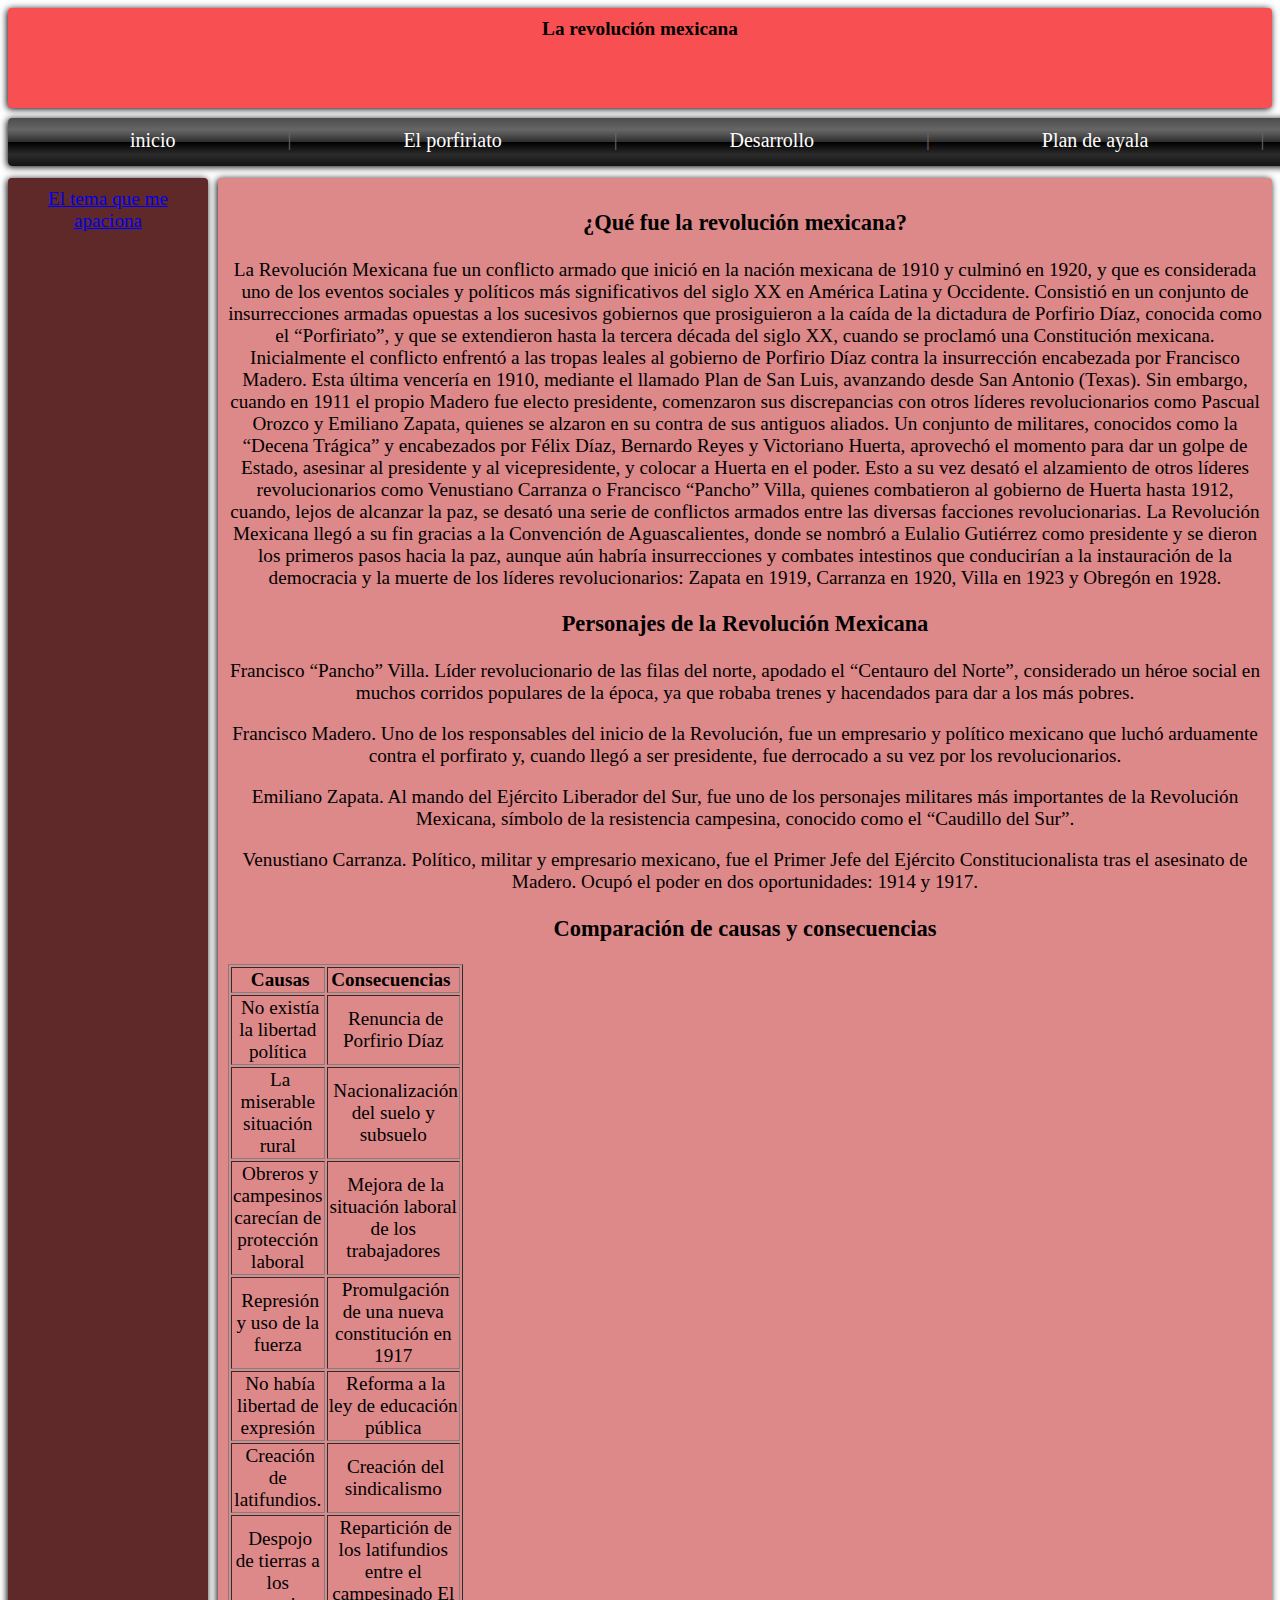
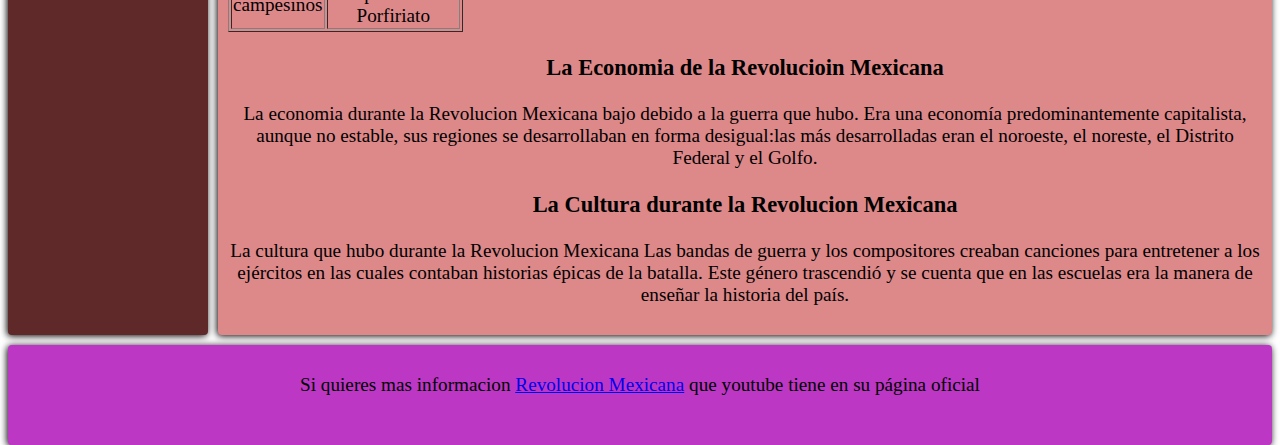
<file: index.html>
<!doctype html>
<html>
    <head>
        <meta charset="utf-8">
    <title>Origen de la revolución mexicana</title>
    <link href="css del menu.css" rel="stylesheet" type="text/css">
</head>
     <body class="grid-container">
	    <header class="header"> <strong> La revolución mexicana </strong></header>
        <nav id="navbar">
			 <ul>
				 <li> <a href="index.html">inicio</a></li>
				 <li class="barra"> | </li>
				 <li> <a href="porfirio.html">El porfiriato</a></li>
				 <li class="barra"> | </li>
				 <li> <a href="desarrollo rm.html">Desarrollo</a> </li>
				 <li class="barra"> | </li>
				 <li> <a href="plan de ayala.html">Plan de ayala</a> </li>
				 <li class="barra"> | </li>
				 <li> <a href="decena tragica.html">Decena tragica</a></li>
				 <li class="barra"> | </li>
				 <li> <a href="desenlace.html">Desenlace</a> </li>
			 </ul>
		 </nav> 
		 <aside class="sidebar"><a href="349159095_6701568839907505_7008736436157259250_n.mp4">El tema que me apaciona</a></aside>
	     <article class="main"><h3 class="Subtitulo"> ¿Qué fue la revolución mexicana? </h3>
         <p class="parrafo"> La Revolución Mexicana fue un   conflicto armado que inició en la nación mexicana de 1910 y culminó en 1920, y que es considerada uno de los eventos sociales    y políticos más significativos del siglo XX en América Latina y Occidente. Consistió en un conjunto de insurrecciones armadas opuestas a los sucesivos        gobiernos que prosiguieron a la caída de la dictadura de Porfirio Díaz, conocida como el “Porfiriato”, y que se extendieron hasta la tercera década del        siglo   XX, cuando se proclamó una Constitución mexicana.
		   
         Inicialmente el conflicto enfrentó a las tropas leales al gobierno de Porfirio Díaz contra la insurrección encabezada por Francisco Madero. Esta última vencería en 1910, mediante el llamado Plan de San Luis, avanzando desde San Antonio (Texas). Sin embargo, cuando en 1911 el propio Madero fue electo presidente, comenzaron sus discrepancias con otros líderes revolucionarios como Pascual Orozco y Emiliano Zapata, quienes se alzaron en su contra de sus antiguos aliados.
		   
         Un conjunto de militares, conocidos como la “Decena Trágica” y encabezados por Félix Díaz, Bernardo Reyes y Victoriano Huerta, aprovechó el momento para dar un golpe de Estado, asesinar al presidente y al vicepresidente, y colocar a Huerta en el poder. Esto a su vez desató el alzamiento de otros líderes revolucionarios como Venustiano Carranza o Francisco “Pancho” Villa, quienes combatieron al gobierno de Huerta hasta 1912, cuando, lejos de alcanzar la paz, se desató una serie de conflictos armados entre las diversas facciones revolucionarias.
		   
         La Revolución Mexicana llegó a su fin gracias a la Convención de Aguascalientes, donde se nombró a Eulalio Gutiérrez como presidente y se dieron los primeros pasos hacia la paz, aunque aún habría insurrecciones y combates intestinos que conducirían a la instauración de la democracia y la muerte de los líderes revolucionarios: Zapata en 1919, Carranza en 1920, Villa en 1923 y Obregón en 1928. </p>
		 <h3 class="Subtitulo"> Personajes de la Revolución Mexicana </h3>
         <p class="parrafo"> Francisco “Pancho” Villa. Líder revolucionario de las filas del norte, apodado el “Centauro del Norte”, considerado un héroe social en muchos corridos populares de la época, ya que robaba trenes y hacendados para dar a los más pobres. </p>
         <p class="parrafo"> Francisco Madero. Uno de los responsables del inicio de la Revolución, fue un empresario y político mexicano que luchó arduamente contra el porfirato y, cuando  llegó a ser presidente, fue derrocado a su vez por los revolucionarios. </p>
         <p class="parrafo"> Emiliano Zapata. Al mando del Ejército Liberador del Sur, fue uno de los personajes militares más importantes de la Revolución Mexicana, símbolo de la resistencia campesina, conocido como el “Caudillo del Sur”. </p>
         <p class="parrafo"> Venustiano Carranza. Político, militar y empresario mexicano, fue el Primer Jefe del Ejército Constitucionalista tras el asesinato de Madero. Ocupó el poder en dos oportunidades: 1914 y 1917. </p>
        <h3 class="Subtitulo"> Comparación de causas y consecuencias </h3>
<table width="200" border="1">
  <tbody>
    <tr>
      <th scope="col">&nbsp;Causas</th>
      <th scope="col">Consecuencias&nbsp;</th>
    </tr>
    <tr>
      <td>&nbsp;No existía la libertad política</td>
      <td>&nbsp;Renuncia de Porfirio Díaz</td>
    </tr>
    <tr>
      <td>&nbsp;La miserable situación rural</td>
      <td>&nbsp;Nacionalización del suelo y subsuelo</td>
    </tr>
    <tr>
      <td>&nbsp;Obreros y campesinos carecían de protección laboral</td>
      <td>&nbsp;Mejora de la situación laboral de los trabajadores</td>
    </tr>
    <tr>
      <td>&nbsp;Represión y uso de la fuerza</td>
      <td>&nbsp;Promulgación de una nueva constitución en 1917</td>
    </tr>
    <tr>
      <td>&nbsp;No había libertad de expresión</td>
      <td>&nbsp;Reforma a la ley de educación pública</td>
    </tr>
    <tr>
      <td>&nbsp;Creación de latifundios.</td>
      <td>&nbsp;Creación del sindicalismo</td>
    </tr>
    <tr>
      <td>&nbsp;Despojo de tierras a los campesinos</td>
      <td>&nbsp;Repartición de los latifundios entre el campesinado El Porfiriato</td>
    </tr>
  </tbody>
</table>
		 <h3 class="Subtitulo"> La Economia de la Revolucioin Mexicana </h3>
		 <P class="parrafo"> La economia durante la Revolucion Mexicana bajo debido a la guerra que hubo. Era una economía predominantemente capitalista, aunque no estable, sus regiones se desarrollaban en forma desigual:las más desarrolladas eran el noroeste, el noreste, el Distrito Federal y el Golfo. </P>
		 <h3 class="Subtitulo"> La Cultura durante la Revolucion Mexicana </h3>
		 <p class="parrafo"> La cultura que hubo durante la Revolucion Mexicana Las bandas de guerra y los compositores creaban canciones para entretener a los ejércitos en las cuales contaban historias épicas de la batalla. Este género trascendió y se cuenta que en las escuelas era la manera de enseñar la historia del país. </p>
		 
</article>
		 <footer class="footer">
		 
		 <p class="parrafo"> Si quieres mas informacion  
		 <a href="https://www.youtube.com/watch?v=Lby49irlA0A" target="_blank">Revolucion Mexicana</a> que youtube tiene en su página oficial </p></footer>
		 
   </body>
</html>
</file>
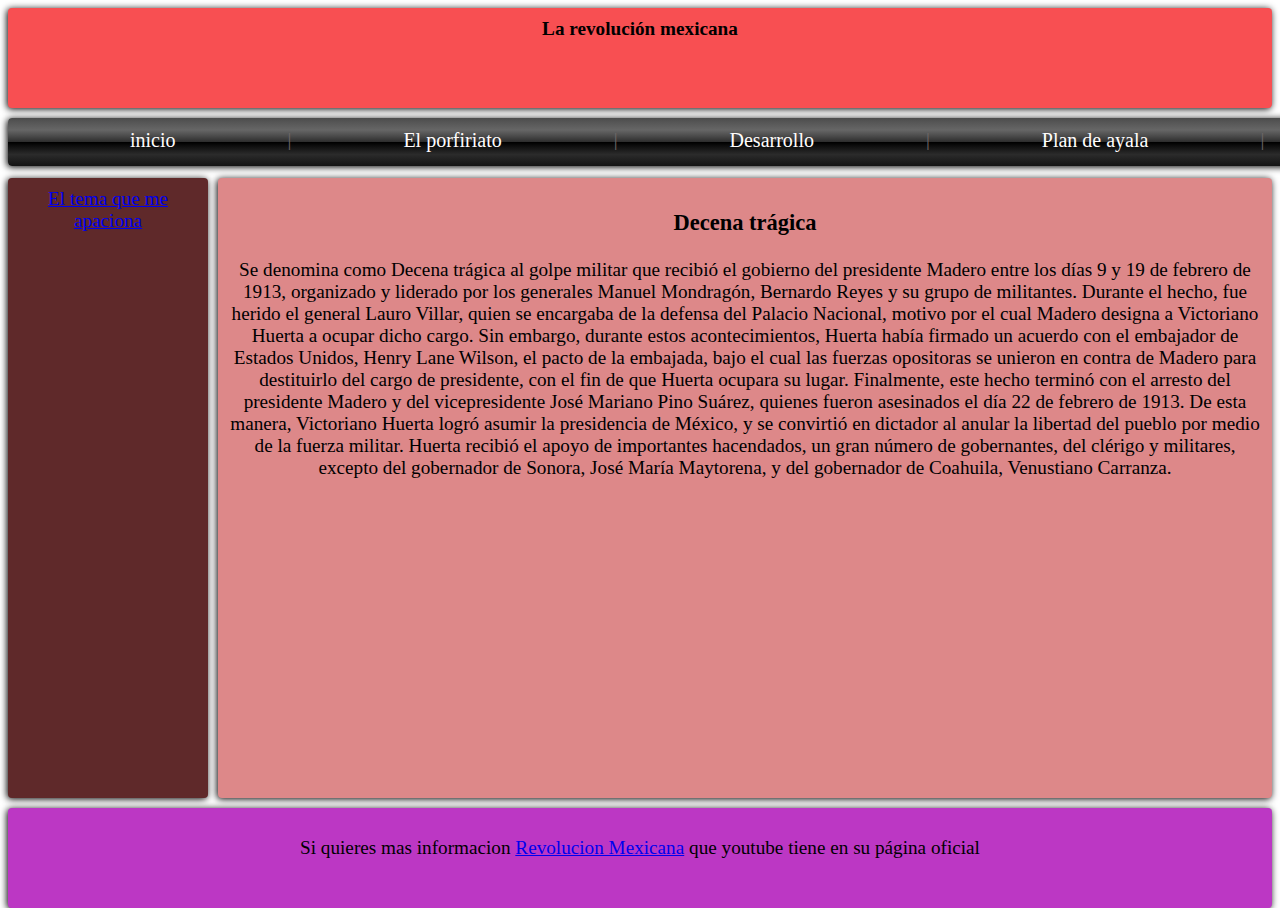
<file: decena tragica.html>
<!doctype html>
<html>
<head>
<meta charset="utf-8">
<title>Decena tragica</title>
<link href="decena tragica css.css" rel="stylesheet" type="text/css">
</head>

<body class="grid-container">
	    <header class="header"> <strong> La revolución mexicana </strong></header>
        <nav id="navbar">
			 <ul>
				 <li> <a href="index.html">inicio</a></li>
				 <li class="barra"> | </li>
				 <li> <a href="porfirio.html">El porfiriato</a></li>
				 <li class="barra"> | </li>
				 <li> <a href="desarrollo rm.html">Desarrollo</a> </li>
				 <li class="barra"> | </li>
				 <li> <a href="plan de ayala.html">Plan de ayala</a> </li>
				 <li class="barra"> | </li>
				 <li> <a href="decena tragica.html">Decena tragica</a></li>
				 <li class="barra"> | </li>
				 <li> <a href="desenlace.html">Desenlace</a> </li>
			 </ul>
		 </nav> 
		 <aside class="sidebar"><a href="349159095_6701568839907505_7008736436157259250_n.mp4">El tema que me apaciona</a></aside>
	     <article class="main"><h3>Decena trágica</h3>
<p>Se denomina como Decena trágica al golpe militar que recibió el gobierno del presidente Madero entre los días 9 y 19 de febrero de 1913, organizado y liderado por los generales Manuel Mondragón, Bernardo Reyes y su grupo de militantes.
Durante el hecho, fue herido el general Lauro Villar, quien se encargaba de la defensa del Palacio Nacional, motivo por el cual Madero designa a Victoriano Huerta a ocupar dicho cargo.
Sin embargo, durante estos acontecimientos, Huerta había firmado un acuerdo con el embajador de Estados Unidos, Henry Lane Wilson, el pacto de la embajada, bajo el cual las fuerzas opositoras se unieron en contra de Madero para destituirlo del cargo de presidente, con el fin de que Huerta ocupara su lugar.
Finalmente, este hecho terminó con el arresto del presidente Madero y del vicepresidente José Mariano Pino Suárez, quienes fueron asesinados el día 22 de febrero de 1913.
De esta manera, Victoriano Huerta logró asumir la presidencia de México, y se convirtió en dictador al anular la libertad del pueblo por medio de la fuerza militar.
Huerta recibió el apoyo de importantes hacendados, un gran número de gobernantes, del clérigo y militares, excepto del gobernador de Sonora, José María Maytorena, y del gobernador de Coahuila, Venustiano Carranza.</p>
</article>
		 <footer class="footer">
		 
		 <p class="parrafo"> Si quieres mas informacion  
		 <a href="https://www.youtube.com/watch?v=Lby49irlA0A" target="_blank">Revolucion Mexicana</a> que youtube tiene en su página oficial </p></footer>
</body>
</html>
</file>
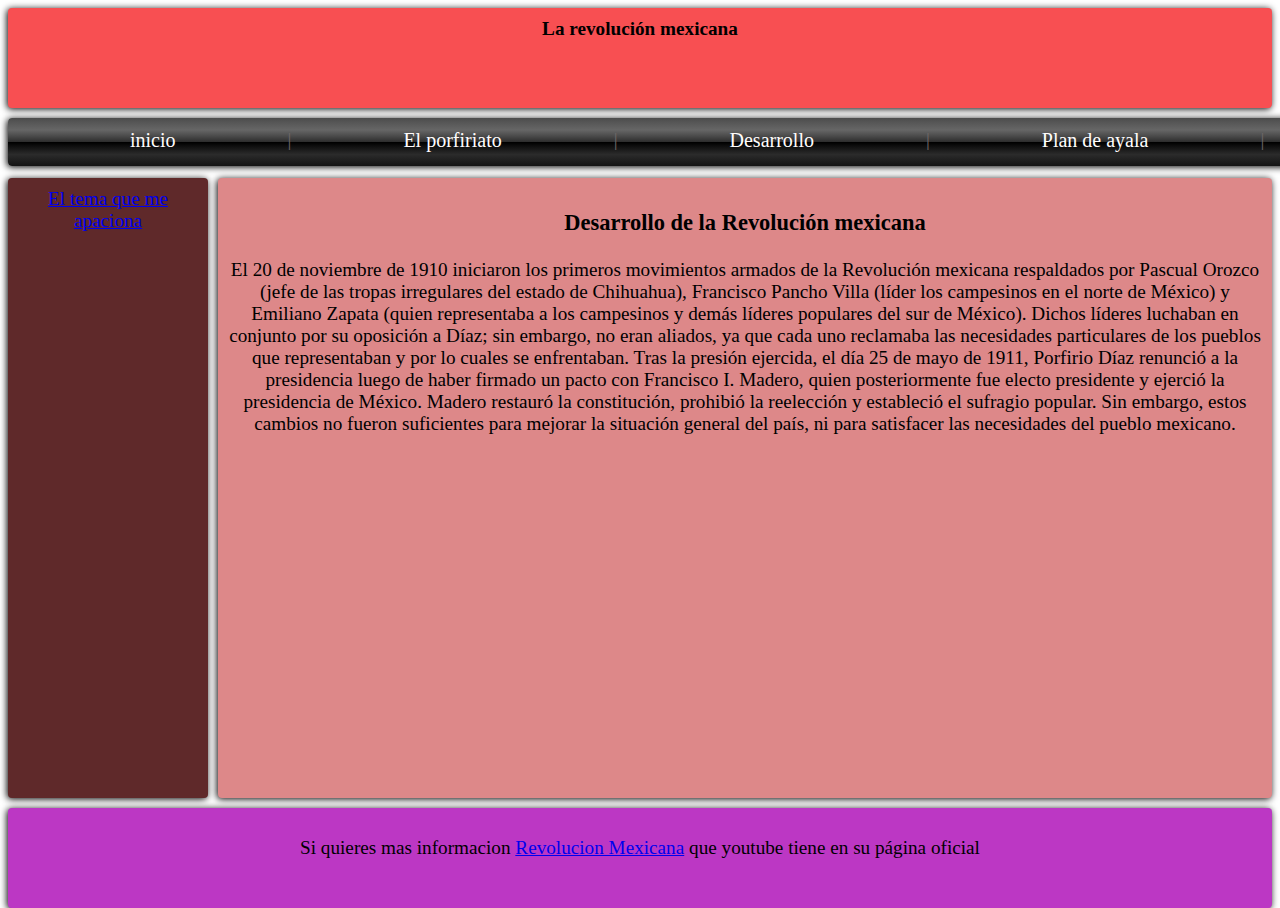
<file: desarrollo rm.html>
<!doctype html>
<html>
<head>
<meta charset="utf-8">
<title>Desarrollo</title>
<link href="desarrollo css.css" rel="stylesheet" type="text/css">
</head>

<body class="grid-container">
	    <header class="header"> <strong> La revolución mexicana </strong></header>
        <nav id="navbar">
			 <ul>
				 <li> <a href="index.html">inicio</a></li>
				 <li class="barra"> | </li>
				 <li> <a href="porfirio.html">El porfiriato</a></li>
				 <li class="barra"> | </li>
				 <li> <a href="desarrollo rm.html">Desarrollo</a></li>
				 <li class="barra"> | </li>
				 <li> <a href="plan de ayala.html">Plan de ayala</a> </li>
				 <li class="barra"> | </li>
				 <li> <a href="decena tragica.html">Decena tragica</a> </li>
				 <li class="barra"> | </li>
				 <li> <a href="desenlace.html">Desenlace</a> </li>
			 </ul>
		 </nav> 
		 <aside class="sidebar"><a href="349159095_6701568839907505_7008736436157259250_n.mp4">El tema que me apaciona</a></aside>
	     <article class="main"><h3>Desarrollo de la Revolución mexicana</h3>
         <p>El 20 de noviembre de 1910 iniciaron los primeros movimientos armados de la Revolución mexicana respaldados por Pascual Orozco (jefe de las tropas irregulares del estado de Chihuahua), Francisco Pancho Villa (líder los campesinos en el norte de México) y Emiliano Zapata (quien representaba a los campesinos y demás líderes populares del sur de México).
         Dichos líderes luchaban en conjunto por su oposición a Díaz; sin embargo, no eran aliados, ya que cada uno reclamaba las necesidades particulares de los pueblos que representaban y por lo cuales se enfrentaban.
         Tras la presión ejercida, el día 25 de mayo de 1911, Porfirio Díaz renunció a la presidencia luego de haber firmado un pacto con Francisco I. Madero, quien posteriormente fue electo presidente y ejerció la presidencia de México.
         Madero restauró la constitución, prohibió la reelección y estableció el sufragio popular. Sin embargo, estos cambios no fueron suficientes para mejorar la situación general del país, ni para satisfacer las necesidades del pueblo mexicano.</p>
</article>
		 <footer class="footer">
		 
		 <p class="parrafo"> Si quieres mas informacion  
		 <a href="https://www.youtube.com/watch?v=Lby49irlA0A" target="_blank">Revolucion Mexicana</a> que youtube tiene en su página oficial </p></footer>
		 
</body>
</html>
</file>
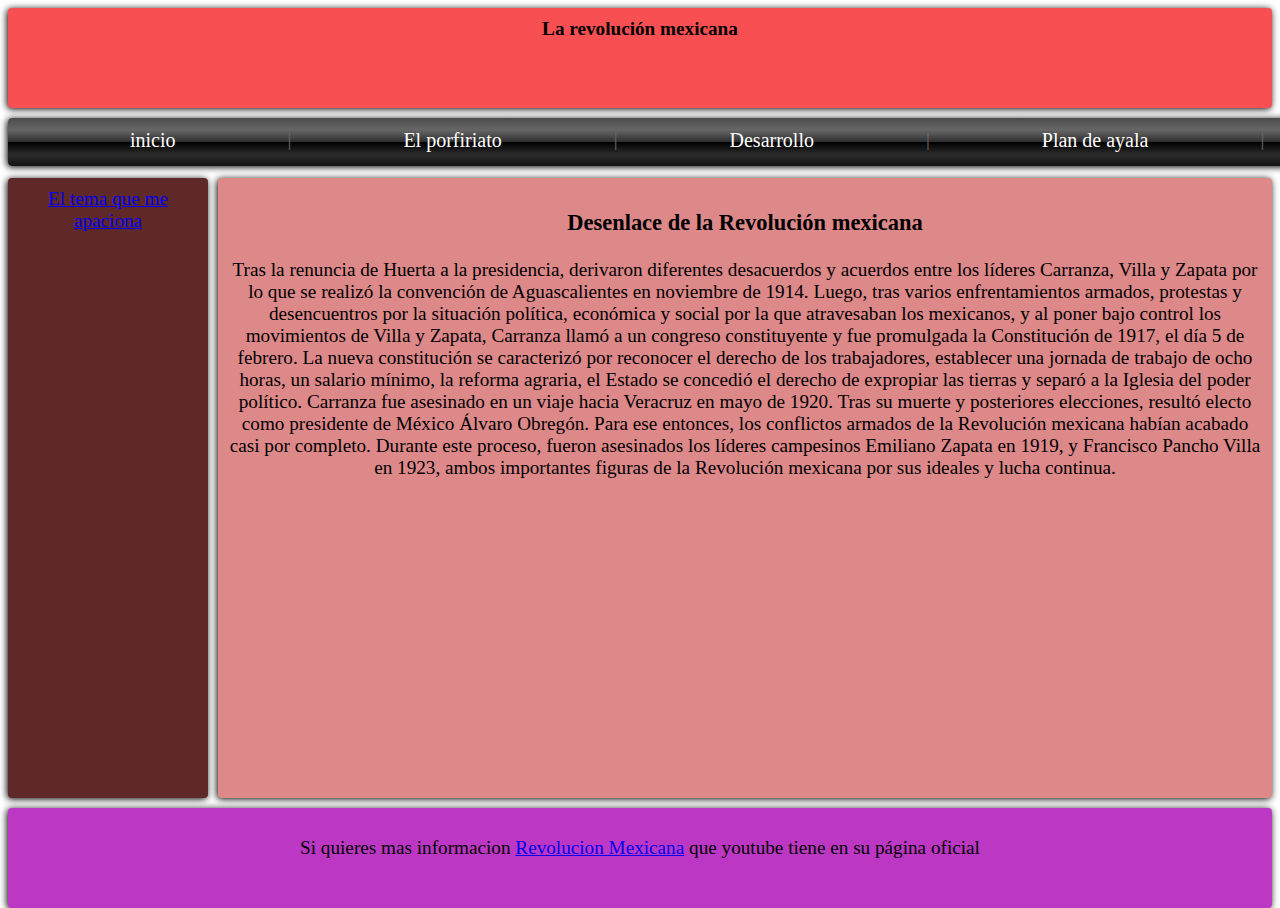
<file: desenlace.html>
<!doctype html>
<html>
<head>
<meta charset="utf-8">
<title>Desenlace</title>
<link href="desenlace.css" rel="stylesheet" type="text/css">
</head>

<body class="grid-container">
	    <header class="header"> <strong> La revolución mexicana </strong></header>
        <nav id="navbar">
			 <ul>
				 <li> <a href="index.html">inicio</a></li>
				 <li class="barra"> | </li>
				 <li> <a href="porfirio.html">El porfiriato</a></li>
				 <li class="barra"> | </li>
				 <li> <a href="desarrollo rm.html">Desarrollo</a> </li>
				 <li class="barra"> | </li>
				 <li> <a href="plan de ayala.html">Plan de ayala</a> </li>
				 <li class="barra"> | </li>
				 <li> <a href="decena tragica.html">Decena tragica</a> </li>
				 <li class="barra"> | </li>
				 <li> <a href="desenlace.html">Desenlace</a></li>
			 </ul>
		 </nav> 
		 <aside class="sidebar"><a href="349159095_6701568839907505_7008736436157259250_n.mp4">El tema que me apaciona</a></aside>
	     <article class="main"> <h3>Desenlace de la Revolución mexicana</h3> <p>Tras la renuncia de Huerta a la presidencia, derivaron diferentes desacuerdos y acuerdos entre los líderes Carranza, Villa y Zapata por lo que se realizó la convención de Aguascalientes en noviembre de 1914.
Luego, tras varios enfrentamientos armados, protestas y desencuentros por la situación política, económica y social por la que atravesaban los mexicanos, y al poner bajo control los movimientos de Villa y Zapata, Carranza llamó a un congreso constituyente y fue promulgada la Constitución de 1917, el día 5 de febrero.
La nueva constitución se caracterizó por reconocer el derecho de los trabajadores, establecer una jornada de trabajo de ocho horas, un salario mínimo, la reforma agraria, el Estado se concedió el derecho de expropiar las tierras y separó a la Iglesia del poder político.
Carranza fue asesinado en un viaje hacia Veracruz en mayo de 1920. Tras su muerte y posteriores elecciones, resultó electo como presidente de México Álvaro Obregón. Para ese entonces, los conflictos armados de la Revolución mexicana habían acabado casi por completo.
Durante este proceso, fueron asesinados los líderes campesinos Emiliano Zapata en 1919, y Francisco Pancho Villa en 1923, ambos importantes figuras de la Revolución mexicana por sus ideales y lucha continua.
</p>
			 
</article>
		 <footer class="footer">
		 
		 <p class="parrafo"> Si quieres mas informacion  
		 <a href="https://www.youtube.com/watch?v=Lby49irlA0A" target="_blank">Revolucion Mexicana</a> que youtube tiene en su página oficial </p></footer>
		 
</body>
</html>
</file>
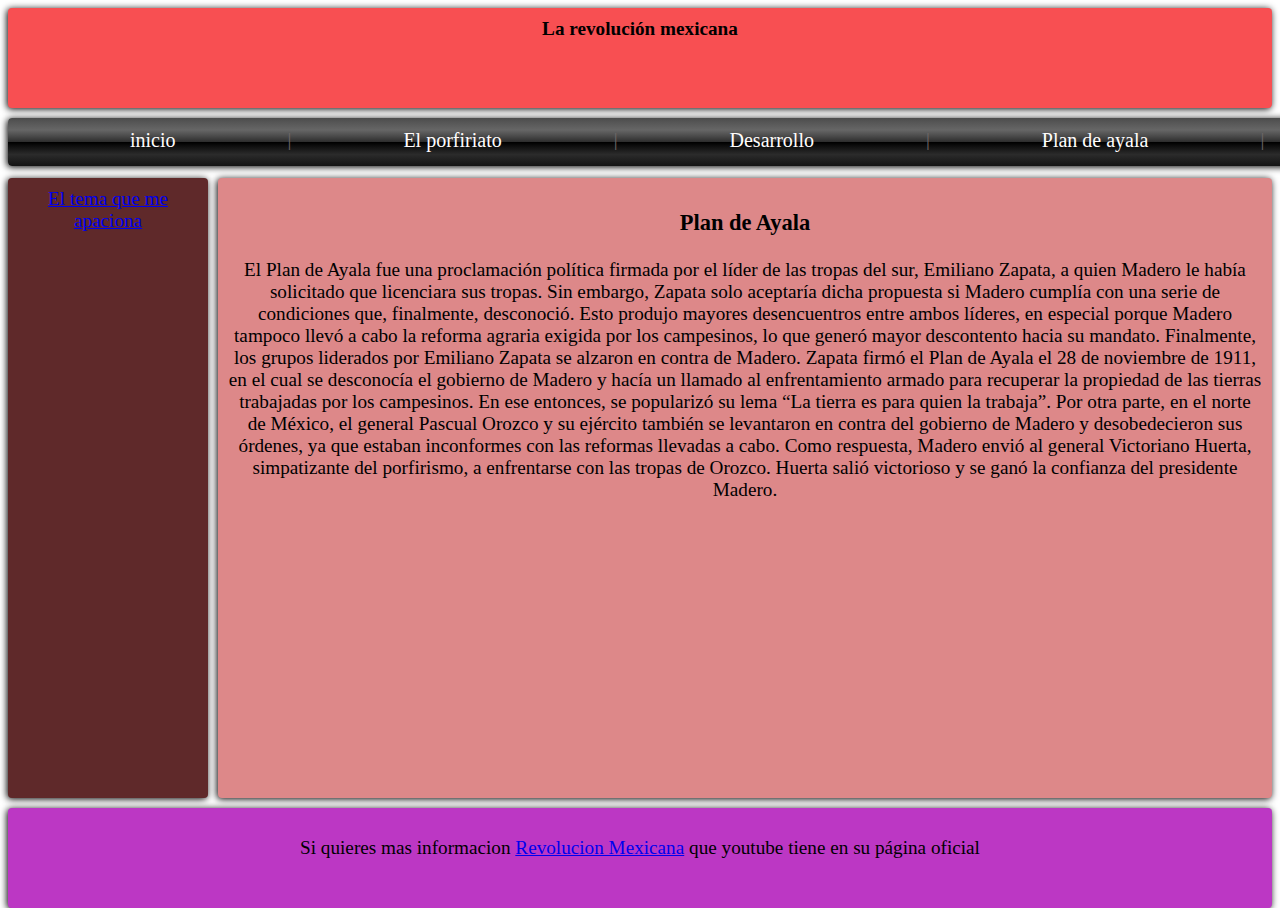
<file: plan de ayala.html>
<!doctype html>
<html>
<head>
<meta charset="utf-8">
<title>Plan de ayala</title>
<link href="planayala css.css" rel="stylesheet" type="text/css">
</head>

<body class="grid-container">
	    <header class="header"> <strong> La revolución mexicana </strong></header>
        <nav id="navbar">
			 <ul>
				 <li> <a href="index.html">inicio</a></li>
				 <li class="barra"> | </li>
				 <li> <a href="porfirio.html">El porfiriato</a></li>
				 <li class="barra"> | </li>
				 <li> <a href="desarrollo rm.html">Desarrollo</a> </li>
				 <li class="barra"> | </li>
				 <li> <a href="plan de ayala.html">Plan de ayala</a></li>
				 <li class="barra"> | </li>
				 <li> <a href="decena tragica.html">Decena tragica</a> </li>
				 <li class="barra"> | </li>
				 <li> <a href="desenlace.html">Desenlace</a> </li>
			 </ul>
		 </nav> 
		 <aside class="sidebar"><a href="349159095_6701568839907505_7008736436157259250_n.mp4">El tema que me apaciona</a></aside>
	     <article class="main"><h3>Plan de Ayala</h3>
<p>El Plan de Ayala fue una proclamación política firmada por el líder de las tropas del sur, Emiliano Zapata, a quien Madero le había solicitado que licenciara sus tropas. Sin embargo, Zapata solo aceptaría dicha propuesta si Madero cumplía con una serie de condiciones que, finalmente, desconoció. Esto produjo mayores desencuentros entre ambos líderes, en especial porque Madero tampoco llevó a cabo la reforma agraria exigida por los campesinos, lo que generó mayor descontento hacia su mandato. Finalmente, los grupos liderados por Emiliano Zapata se alzaron en contra de Madero.
Zapata firmó el Plan de Ayala el 28 de noviembre de 1911, en el cual se desconocía el gobierno de Madero y hacía un llamado al enfrentamiento armado para recuperar la propiedad de las tierras trabajadas por los campesinos. En ese entonces, se popularizó su lema “La tierra es para quien la trabaja”.
Por otra parte, en el norte de México, el general Pascual Orozco y su ejército también se levantaron en contra del gobierno de Madero y desobedecieron sus órdenes, ya que estaban inconformes con las reformas llevadas a cabo.
Como respuesta, Madero envió al general Victoriano Huerta, simpatizante del porfirismo, a enfrentarse con las tropas de Orozco. Huerta salió victorioso y se ganó la confianza del presidente Madero.</p>
</article>
		 <footer class="footer">
		 
		 <p class="parrafo"> Si quieres mas informacion  
		 <a href="https://www.youtube.com/watch?v=Lby49irlA0A" target="_blank">Revolucion Mexicana</a> que youtube tiene en su página oficial </p></footer>
</body>
</html>
</file>
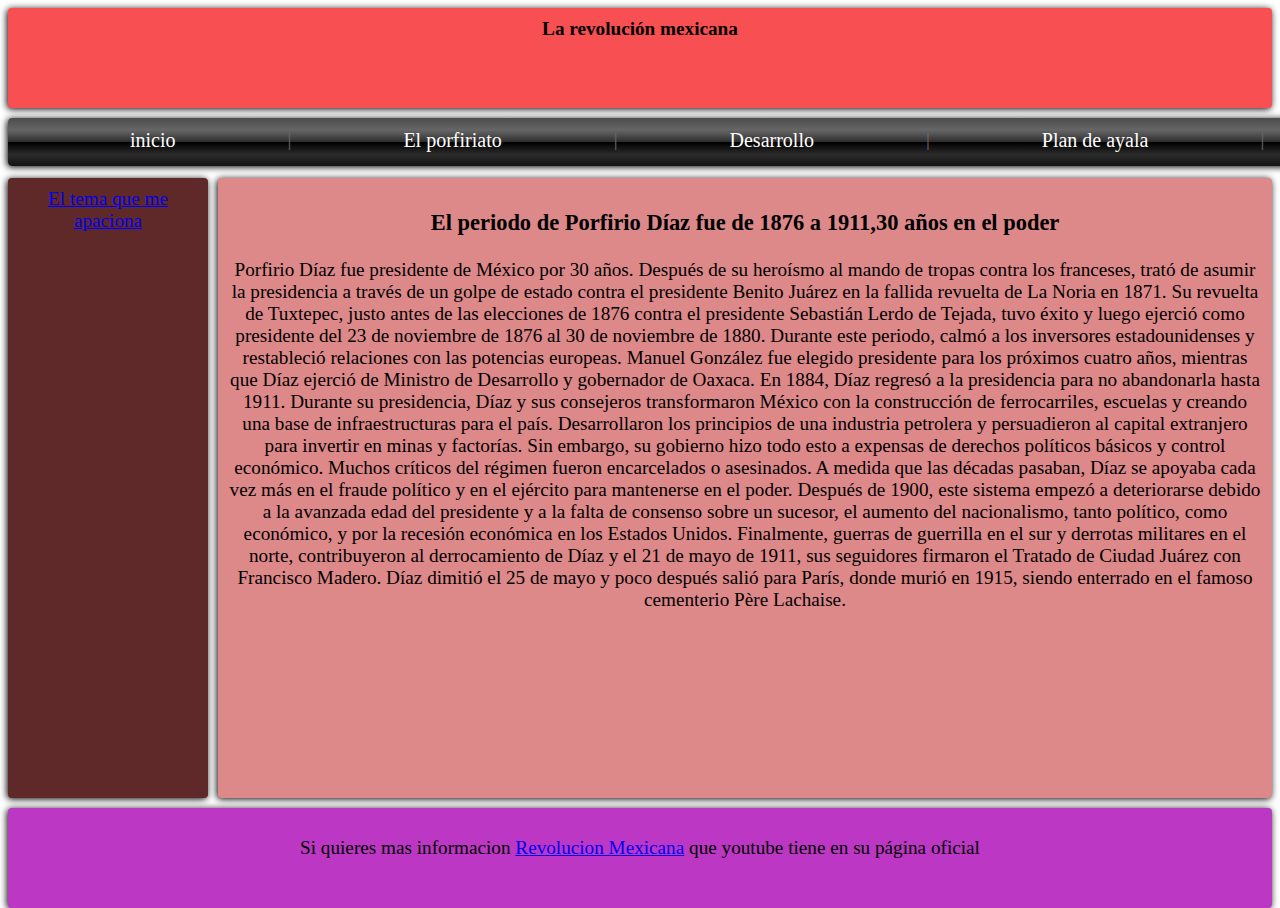
<file: porfirio.html>
<!doctype html>
<html>
<head>
<meta charset="utf-8">
<title>El porfiriato</title>
<link href="css porfirio.css" rel="stylesheet" type="text/css">
</head>
<body class="grid-container">
	    <header class="header"> <strong> La revolución mexicana </strong></header>
        <nav id="navbar">
			 <ul>
				 <li> <a href="index.html"s>inicio</a></li>
				 <li class="barra"> | </li>
				 <li> <a href="porfirio.html">El porfiriato</a></li>
				 <li class="barra"> | </li>
				 <li> <a href="desarrollo rm.html">Desarrollo</a> </li>
				 <li class="barra"> | </li>
				 <li> <a href="plan de ayala.html">Plan de ayala</a> </li>
				 <li class="barra"> | </li>
				 <li> <a href="decena tragica.html">Decena tragica</a> </li>
				 <li class="barra"> | </li>
				 <li> <a href="desenlace.html">Desenlace</a> </li>
			 </ul>
</nav> 
		 <aside class="sidebar"><a href="349159095_6701568839907505_7008736436157259250_n.mp4">El tema que me apaciona</a></aside>
	     <article class="main">
	<h3>El periodo de Porfirio Díaz fue de 1876 a 1911,30 años en el poder</h3>
	<p>Porfirio Díaz fue presidente de México por 30 años. Después de su heroísmo al mando de tropas contra los franceses, trató de asumir la presidencia a través de un golpe de estado contra el presidente Benito Juárez en la fallida revuelta de La Noria en 1871. Su revuelta de Tuxtepec, justo antes de las elecciones de 1876 contra el presidente Sebastián Lerdo de Tejada, tuvo éxito y luego ejerció como presidente del 23 de noviembre de 1876 al 30 de noviembre de 1880. Durante este periodo, calmó a los inversores estadounidenses y restableció relaciones con las potencias europeas.
    Manuel González fue elegido presidente para los próximos cuatro años, mientras que Díaz ejerció de Ministro de Desarrollo y gobernador de Oaxaca. En 1884, Díaz regresó a la presidencia para no abandonarla hasta 1911. Durante su presidencia, Díaz y sus consejeros transformaron México con la construcción de ferrocarriles, escuelas y creando una base de infraestructuras para el país. Desarrollaron los principios de una industria petrolera y persuadieron al capital extranjero para invertir en minas y factorías. Sin embargo, su gobierno hizo todo esto a expensas de derechos políticos básicos y control económico. Muchos críticos del régimen fueron encarcelados o asesinados. A medida que las décadas pasaban, Díaz se apoyaba cada vez más en el fraude político y en el ejército para mantenerse en el poder.
    Después de 1900, este sistema empezó a deteriorarse debido a la avanzada edad del presidente y a la falta de consenso sobre un sucesor, el aumento del nacionalismo, tanto político, como económico, y por la recesión económica en los Estados Unidos. Finalmente, guerras de guerrilla en el sur y derrotas militares en el norte, contribuyeron al derrocamiento de Díaz y el 21 de mayo de 1911, sus seguidores firmaron el Tratado de Ciudad Juárez con Francisco Madero. Díaz dimitió el 25 de mayo y poco después salió para París, donde murió en 1915, siendo enterrado en el famoso cementerio Père Lachaise.</p>
</article>
		 <footer class="footer">
		 
		 <p class="parrafo"> Si quieres mas informacion  
		 <a href="https://www.youtube.com/watch?v=Lby49irlA0A" target="_blank">Revolucion Mexicana</a> que youtube tiene en su página oficial </p></footer>
		 
</body>
</html>
</file>
<file: css del menu.css>
html{
	height: 100%;
}
body{
	font-family: Cambria, 'Hoefler Text', 'Liberation Serif', Times, 'Times New Roman', 'serif';
	font-size: 1.2rem;
	min-height: 100%;
}
.grid-container > * {
	box-shadow: -1px 1px 7px 0px;
	border-radius: 4px;
	padding: 10px;
	text-align: center;
}

.header{
	grid-area: header;
	background: #F84F52;
	
}
.sidebar{
	grid-area: sidebar;
	background: #5F292A;
}
.main{
	grid-area: main;
	background: #DD8889;
}
.footer{
	grid-area: footer;
	background: #BC37C4;
} 
.grid-container{
	display: grid;
	gap: 10px;
	grid-template-areas: 
		"header"
		"navbar navbar"
		"main sidebar"
		"footer"
}
ul{
	list-style: none;
	margin: 0;
	padding: 0;
}


li{
	float: left;
}
#navbar a{
	color: #FFFDFD;
	text-decoration:none;
	display: block;
	padding: 1px 112px;
	font-size: 20px;
}
#navbar {
	background: rgba(76,76,76,1);
background: -moz-linear-gradient(top, rgba(76,76,76,1) 0%, rgba(89,89,89,1) 12%, rgba(102,102,102,1) 25%, rgba(71,71,71,1) 39%, rgba(44,44,44,1) 50%, rgba(0,0,0,1) 51%, rgba(17,17,17,1) 60%, rgba(43,43,43,1) 76%, rgba(28,28,28,1) 91%, rgba(19,19,19,1) 100%);
background: -webkit-gradient(left top, left bottom, color-stop(0%, rgba(76,76,76,1)), color-stop(12%, rgba(89,89,89,1)), color-stop(25%, rgba(102,102,102,1)), color-stop(39%, rgba(71,71,71,1)), color-stop(50%, rgba(44,44,44,1)), color-stop(51%, rgba(0,0,0,1)), color-stop(60%, rgba(17,17,17,1)), color-stop(76%, rgba(43,43,43,1)), color-stop(91%, rgba(28,28,28,1)), color-stop(100%, rgba(19,19,19,1)));
background: -webkit-linear-gradient(top, rgba(76,76,76,1) 0%, rgba(89,89,89,1) 12%, rgba(102,102,102,1) 25%, rgba(71,71,71,1) 39%, rgba(44,44,44,1) 50%, rgba(0,0,0,1) 51%, rgba(17,17,17,1) 60%, rgba(43,43,43,1) 76%, rgba(28,28,28,1) 91%, rgba(19,19,19,1) 100%);
background: -o-linear-gradient(top, rgba(76,76,76,1) 0%, rgba(89,89,89,1) 12%, rgba(102,102,102,1) 25%, rgba(71,71,71,1) 39%, rgba(44,44,44,1) 50%, rgba(0,0,0,1) 51%, rgba(17,17,17,1) 60%, rgba(43,43,43,1) 76%, rgba(28,28,28,1) 91%, rgba(19,19,19,1) 100%);
background: -ms-linear-gradient(top, rgba(76,76,76,1) 0%, rgba(89,89,89,1) 12%, rgba(102,102,102,1) 25%, rgba(71,71,71,1) 39%, rgba(44,44,44,1) 50%, rgba(0,0,0,1) 51%, rgba(17,17,17,1) 60%, rgba(43,43,43,1) 76%, rgba(28,28,28,1) 91%, rgba(19,19,19,1) 100%);
background: linear-gradient(to bottom, rgba(76,76,76,1) 0%, rgba(89,89,89,1) 12%, rgba(102,102,102,1) 25%, rgba(71,71,71,1) 39%, rgba(44,44,44,1) 50%, rgba(0,0,0,1) 51%, rgba(17,17,17,1) 60%, rgba(43,43,43,1) 76%, rgba(28,28,28,1) 91%, rgba(19,19,19,1) 100%);
filter: progid:DXImageTransform.Microsoft.gradient( startColorstr='#4c4c4c', endColorstr='#131313', GradientType=0 );
	width: 2000px;
	height: 28px;
}
.barra{
	color: #6E6868;
	padding: 1px 0 0 0;
}
#navbar a:hover{
	color: #CBF50C;
	background: #5E5C5C;
	animation: 1s ms 1;
}
@keyframes ms{
	0%{
		opacity: 0;
		transform: scale(1.6);
	}
}
@media (min-width: 900px){
	.grid-container{
		/*grid-template-columns: 200px auto;
		grid-template-rows: 10px 50px auto 100px; */
		/*grid-template-areas: 
		"header header"
		"navbar navbar"
		"sidebar main"
		"footer footer";*/
	  grid-template: 
		  "header header" 100px
		  "navbar navbar" 50px
		  "sidebar main" auto
		  "footer footer" 100px /
		  200px auto;
	   }
	}
</file>
<file: decena tragica css.css>
html{
	height: 100%;
}
body{
	font-family: Cambria, 'Hoefler Text', 'Liberation Serif', Times, 'Times New Roman', 'serif';
	font-size: 1.2rem;
	min-height: 100%;
}
.grid-container > * {
	box-shadow: -1px 1px 7px 0px;
	border-radius: 4px;
	padding: 10px;
	text-align: center;
}

.header{
	grid-area: header;
	background: #F84F52;
	
}
.sidebar{
	grid-area: sidebar;
	background: #5F292A;
}
.main{
	grid-area: main;
	background: #DD8889;
}
.footer{
	grid-area: footer;
	background: #BC37C4;
} 
.grid-container{
	display: grid;
	gap: 10px;
	grid-template-areas: 
		"header"
		"navbar navbar"
		"main sidebar"
		"footer"
}
ul{
	list-style: none;
	margin: 0;
	padding: 0;
}


li{
	float: left;
}
#navbar a{
	color: #FFFDFD;
	text-decoration:none;
	display: block;
	padding: 1px 112px;
	font-size: 20px;
}
#navbar {
	background: rgba(76,76,76,1);
background: -moz-linear-gradient(top, rgba(76,76,76,1) 0%, rgba(89,89,89,1) 12%, rgba(102,102,102,1) 25%, rgba(71,71,71,1) 39%, rgba(44,44,44,1) 50%, rgba(0,0,0,1) 51%, rgba(17,17,17,1) 60%, rgba(43,43,43,1) 76%, rgba(28,28,28,1) 91%, rgba(19,19,19,1) 100%);
background: -webkit-gradient(left top, left bottom, color-stop(0%, rgba(76,76,76,1)), color-stop(12%, rgba(89,89,89,1)), color-stop(25%, rgba(102,102,102,1)), color-stop(39%, rgba(71,71,71,1)), color-stop(50%, rgba(44,44,44,1)), color-stop(51%, rgba(0,0,0,1)), color-stop(60%, rgba(17,17,17,1)), color-stop(76%, rgba(43,43,43,1)), color-stop(91%, rgba(28,28,28,1)), color-stop(100%, rgba(19,19,19,1)));
background: -webkit-linear-gradient(top, rgba(76,76,76,1) 0%, rgba(89,89,89,1) 12%, rgba(102,102,102,1) 25%, rgba(71,71,71,1) 39%, rgba(44,44,44,1) 50%, rgba(0,0,0,1) 51%, rgba(17,17,17,1) 60%, rgba(43,43,43,1) 76%, rgba(28,28,28,1) 91%, rgba(19,19,19,1) 100%);
background: -o-linear-gradient(top, rgba(76,76,76,1) 0%, rgba(89,89,89,1) 12%, rgba(102,102,102,1) 25%, rgba(71,71,71,1) 39%, rgba(44,44,44,1) 50%, rgba(0,0,0,1) 51%, rgba(17,17,17,1) 60%, rgba(43,43,43,1) 76%, rgba(28,28,28,1) 91%, rgba(19,19,19,1) 100%);
background: -ms-linear-gradient(top, rgba(76,76,76,1) 0%, rgba(89,89,89,1) 12%, rgba(102,102,102,1) 25%, rgba(71,71,71,1) 39%, rgba(44,44,44,1) 50%, rgba(0,0,0,1) 51%, rgba(17,17,17,1) 60%, rgba(43,43,43,1) 76%, rgba(28,28,28,1) 91%, rgba(19,19,19,1) 100%);
background: linear-gradient(to bottom, rgba(76,76,76,1) 0%, rgba(89,89,89,1) 12%, rgba(102,102,102,1) 25%, rgba(71,71,71,1) 39%, rgba(44,44,44,1) 50%, rgba(0,0,0,1) 51%, rgba(17,17,17,1) 60%, rgba(43,43,43,1) 76%, rgba(28,28,28,1) 91%, rgba(19,19,19,1) 100%);
filter: progid:DXImageTransform.Microsoft.gradient( startColorstr='#4c4c4c', endColorstr='#131313', GradientType=0 );
	width: 2000px;
	height: 28px;
}
.barra{
	color: #6E6868;
	padding: 1px 0 0 0;
}
#navbar a:hover{
	color: #CBF50C;
	background: #5E5C5C;
	animation: 1s ms 1;
}
@keyframes ms{
	0%{
		opacity: 0;
		transform: scale(1.6);
	}
}
@media (min-width: 900px){
	.grid-container{
		/*grid-template-columns: 200px auto;
		grid-template-rows: 10px 50px auto 100px; */
		/*grid-template-areas: 
		"header header"
		"navbar navbar"
		"sidebar main"
		"footer footer";*/
	  grid-template: 
		  "header header" 100px
		  "navbar navbar" 50px
		  "sidebar main" auto
		  "footer footer" 100px /
		  200px auto;
	   }
	}
</file>
<file: desarrollo css.css>
html{
	height: 100%;
}
body{
	font-family: Cambria, 'Hoefler Text', 'Liberation Serif', Times, 'Times New Roman', 'serif';
	font-size: 1.2rem;
	min-height: 100%;
}
.grid-container > * {
	box-shadow: -1px 1px 7px 0px;
	border-radius: 4px;
	padding: 10px;
	text-align: center;
}

.header{
	grid-area: header;
	background: #F84F52;
	
}
.sidebar{
	grid-area: sidebar;
	background: #5F292A;
}
.main{
	grid-area: main;
	background: #DD8889;
}
.footer{
	grid-area: footer;
	background: #BC37C4;
} 
.grid-container{
	display: grid;
	gap: 10px;
	grid-template-areas: 
		"header"
		"navbar navbar"
		"main sidebar"
		"footer"
}
ul{
	list-style: none;
	margin: 0;
	padding: 0;
}


li{
	float: left;
}
#navbar a{
	color: #FFFDFD;
	text-decoration:none;
	display: block;
	padding: 1px 112px;
	font-size: 20px;
}
#navbar {
	background: rgba(76,76,76,1);
background: -moz-linear-gradient(top, rgba(76,76,76,1) 0%, rgba(89,89,89,1) 12%, rgba(102,102,102,1) 25%, rgba(71,71,71,1) 39%, rgba(44,44,44,1) 50%, rgba(0,0,0,1) 51%, rgba(17,17,17,1) 60%, rgba(43,43,43,1) 76%, rgba(28,28,28,1) 91%, rgba(19,19,19,1) 100%);
background: -webkit-gradient(left top, left bottom, color-stop(0%, rgba(76,76,76,1)), color-stop(12%, rgba(89,89,89,1)), color-stop(25%, rgba(102,102,102,1)), color-stop(39%, rgba(71,71,71,1)), color-stop(50%, rgba(44,44,44,1)), color-stop(51%, rgba(0,0,0,1)), color-stop(60%, rgba(17,17,17,1)), color-stop(76%, rgba(43,43,43,1)), color-stop(91%, rgba(28,28,28,1)), color-stop(100%, rgba(19,19,19,1)));
background: -webkit-linear-gradient(top, rgba(76,76,76,1) 0%, rgba(89,89,89,1) 12%, rgba(102,102,102,1) 25%, rgba(71,71,71,1) 39%, rgba(44,44,44,1) 50%, rgba(0,0,0,1) 51%, rgba(17,17,17,1) 60%, rgba(43,43,43,1) 76%, rgba(28,28,28,1) 91%, rgba(19,19,19,1) 100%);
background: -o-linear-gradient(top, rgba(76,76,76,1) 0%, rgba(89,89,89,1) 12%, rgba(102,102,102,1) 25%, rgba(71,71,71,1) 39%, rgba(44,44,44,1) 50%, rgba(0,0,0,1) 51%, rgba(17,17,17,1) 60%, rgba(43,43,43,1) 76%, rgba(28,28,28,1) 91%, rgba(19,19,19,1) 100%);
background: -ms-linear-gradient(top, rgba(76,76,76,1) 0%, rgba(89,89,89,1) 12%, rgba(102,102,102,1) 25%, rgba(71,71,71,1) 39%, rgba(44,44,44,1) 50%, rgba(0,0,0,1) 51%, rgba(17,17,17,1) 60%, rgba(43,43,43,1) 76%, rgba(28,28,28,1) 91%, rgba(19,19,19,1) 100%);
background: linear-gradient(to bottom, rgba(76,76,76,1) 0%, rgba(89,89,89,1) 12%, rgba(102,102,102,1) 25%, rgba(71,71,71,1) 39%, rgba(44,44,44,1) 50%, rgba(0,0,0,1) 51%, rgba(17,17,17,1) 60%, rgba(43,43,43,1) 76%, rgba(28,28,28,1) 91%, rgba(19,19,19,1) 100%);
filter: progid:DXImageTransform.Microsoft.gradient( startColorstr='#4c4c4c', endColorstr='#131313', GradientType=0 );
	width: 2000px;
	height: 28px;
}
.barra{
	color: #6E6868;
	padding: 1px 0 0 0;
}
#navbar a:hover{
	color: #CBF50C;
	background: #5E5C5C;
	animation: 1s ms 1;
}
@keyframes ms{
	0%{
		opacity: 0;
		transform: scale(1.6);
	}
}
@media (min-width: 900px){
	.grid-container{
		/*grid-template-columns: 200px auto;
		grid-template-rows: 10px 50px auto 100px; */
		/*grid-template-areas: 
		"header header"
		"navbar navbar"
		"sidebar main"
		"footer footer";*/
	  grid-template: 
		  "header header" 100px
		  "navbar navbar" 50px
		  "sidebar main" auto
		  "footer footer" 100px /
		  200px auto;
	   }
	}
</file>
<file: desenlace.css>
html{
	height: 100%;
}
body{
	font-family: Cambria, 'Hoefler Text', 'Liberation Serif', Times, 'Times New Roman', 'serif';
	font-size: 1.2rem;
	min-height: 100%;
}
.grid-container > * {
	box-shadow: -1px 1px 7px 0px;
	border-radius: 4px;
	padding: 10px;
	text-align: center;
}

.header{
	grid-area: header;
	background: #F84F52;
	
}
.sidebar{
	grid-area: sidebar;
	background: #5F292A;
}
.main{
	grid-area: main;
	background: #DD8889;
}
.footer{
	grid-area: footer;
	background: #BC37C4;
} 
.grid-container{
	display: grid;
	gap: 10px;
	grid-template-areas: 
		"header"
		"navbar navbar"
		"main sidebar"
		"footer"
}
ul{
	list-style: none;
	margin: 0;
	padding: 0;
}


li{
	float: left;
}
#navbar a{
	color: #FFFDFD;
	text-decoration:none;
	display: block;
	padding: 1px 112px;
	font-size: 20px;
}
#navbar {
	background: rgba(76,76,76,1);
background: -moz-linear-gradient(top, rgba(76,76,76,1) 0%, rgba(89,89,89,1) 12%, rgba(102,102,102,1) 25%, rgba(71,71,71,1) 39%, rgba(44,44,44,1) 50%, rgba(0,0,0,1) 51%, rgba(17,17,17,1) 60%, rgba(43,43,43,1) 76%, rgba(28,28,28,1) 91%, rgba(19,19,19,1) 100%);
background: -webkit-gradient(left top, left bottom, color-stop(0%, rgba(76,76,76,1)), color-stop(12%, rgba(89,89,89,1)), color-stop(25%, rgba(102,102,102,1)), color-stop(39%, rgba(71,71,71,1)), color-stop(50%, rgba(44,44,44,1)), color-stop(51%, rgba(0,0,0,1)), color-stop(60%, rgba(17,17,17,1)), color-stop(76%, rgba(43,43,43,1)), color-stop(91%, rgba(28,28,28,1)), color-stop(100%, rgba(19,19,19,1)));
background: -webkit-linear-gradient(top, rgba(76,76,76,1) 0%, rgba(89,89,89,1) 12%, rgba(102,102,102,1) 25%, rgba(71,71,71,1) 39%, rgba(44,44,44,1) 50%, rgba(0,0,0,1) 51%, rgba(17,17,17,1) 60%, rgba(43,43,43,1) 76%, rgba(28,28,28,1) 91%, rgba(19,19,19,1) 100%);
background: -o-linear-gradient(top, rgba(76,76,76,1) 0%, rgba(89,89,89,1) 12%, rgba(102,102,102,1) 25%, rgba(71,71,71,1) 39%, rgba(44,44,44,1) 50%, rgba(0,0,0,1) 51%, rgba(17,17,17,1) 60%, rgba(43,43,43,1) 76%, rgba(28,28,28,1) 91%, rgba(19,19,19,1) 100%);
background: -ms-linear-gradient(top, rgba(76,76,76,1) 0%, rgba(89,89,89,1) 12%, rgba(102,102,102,1) 25%, rgba(71,71,71,1) 39%, rgba(44,44,44,1) 50%, rgba(0,0,0,1) 51%, rgba(17,17,17,1) 60%, rgba(43,43,43,1) 76%, rgba(28,28,28,1) 91%, rgba(19,19,19,1) 100%);
background: linear-gradient(to bottom, rgba(76,76,76,1) 0%, rgba(89,89,89,1) 12%, rgba(102,102,102,1) 25%, rgba(71,71,71,1) 39%, rgba(44,44,44,1) 50%, rgba(0,0,0,1) 51%, rgba(17,17,17,1) 60%, rgba(43,43,43,1) 76%, rgba(28,28,28,1) 91%, rgba(19,19,19,1) 100%);
filter: progid:DXImageTransform.Microsoft.gradient( startColorstr='#4c4c4c', endColorstr='#131313', GradientType=0 );
	width: 2000px;
	height: 28px;
}
.barra{
	color: #6E6868;
	padding: 1px 0 0 0;
}
#navbar a:hover{
	color: #CBF50C;
	background: #5E5C5C;
	animation: 1s ms 1;
}
@keyframes ms{
	0%{
		opacity: 0;
		transform: scale(1.6);
	}
}
@media (min-width: 900px){
	.grid-container{
		/*grid-template-columns: 200px auto;
		grid-template-rows: 10px 50px auto 100px; */
		/*grid-template-areas: 
		"header header"
		"navbar navbar"
		"sidebar main"
		"footer footer";*/
	  grid-template: 
		  "header header" 100px
		  "navbar navbar" 50px
		  "sidebar main" auto
		  "footer footer" 100px /
		  200px auto;
	   }
	}
</file>
<file: planayala css.css>
html{
	height: 100%;
}
body{
	font-family: Cambria, 'Hoefler Text', 'Liberation Serif', Times, 'Times New Roman', 'serif';
	font-size: 1.2rem;
	min-height: 100%;
}
.grid-container > * {
	box-shadow: -1px 1px 7px 0px;
	border-radius: 4px;
	padding: 10px;
	text-align: center;
}

.header{
	grid-area: header;
	background: #F84F52;
	
}
.sidebar{
	grid-area: sidebar;
	background: #5F292A;
}
.main{
	grid-area: main;
	background: #DD8889;
}
.footer{
	grid-area: footer;
	background: #BC37C4;
} 
.grid-container{
	display: grid;
	gap: 10px;
	grid-template-areas: 
		"header"
		"navbar navbar"
		"main sidebar"
		"footer"
}
ul{
	list-style: none;
	margin: 0;
	padding: 0;
}


li{
	float: left;
}
#navbar a{
	color: #FFFDFD;
	text-decoration:none;
	display: block;
	padding: 1px 112px;
	font-size: 20px;
}
#navbar {
	background: rgba(76,76,76,1);
background: -moz-linear-gradient(top, rgba(76,76,76,1) 0%, rgba(89,89,89,1) 12%, rgba(102,102,102,1) 25%, rgba(71,71,71,1) 39%, rgba(44,44,44,1) 50%, rgba(0,0,0,1) 51%, rgba(17,17,17,1) 60%, rgba(43,43,43,1) 76%, rgba(28,28,28,1) 91%, rgba(19,19,19,1) 100%);
background: -webkit-gradient(left top, left bottom, color-stop(0%, rgba(76,76,76,1)), color-stop(12%, rgba(89,89,89,1)), color-stop(25%, rgba(102,102,102,1)), color-stop(39%, rgba(71,71,71,1)), color-stop(50%, rgba(44,44,44,1)), color-stop(51%, rgba(0,0,0,1)), color-stop(60%, rgba(17,17,17,1)), color-stop(76%, rgba(43,43,43,1)), color-stop(91%, rgba(28,28,28,1)), color-stop(100%, rgba(19,19,19,1)));
background: -webkit-linear-gradient(top, rgba(76,76,76,1) 0%, rgba(89,89,89,1) 12%, rgba(102,102,102,1) 25%, rgba(71,71,71,1) 39%, rgba(44,44,44,1) 50%, rgba(0,0,0,1) 51%, rgba(17,17,17,1) 60%, rgba(43,43,43,1) 76%, rgba(28,28,28,1) 91%, rgba(19,19,19,1) 100%);
background: -o-linear-gradient(top, rgba(76,76,76,1) 0%, rgba(89,89,89,1) 12%, rgba(102,102,102,1) 25%, rgba(71,71,71,1) 39%, rgba(44,44,44,1) 50%, rgba(0,0,0,1) 51%, rgba(17,17,17,1) 60%, rgba(43,43,43,1) 76%, rgba(28,28,28,1) 91%, rgba(19,19,19,1) 100%);
background: -ms-linear-gradient(top, rgba(76,76,76,1) 0%, rgba(89,89,89,1) 12%, rgba(102,102,102,1) 25%, rgba(71,71,71,1) 39%, rgba(44,44,44,1) 50%, rgba(0,0,0,1) 51%, rgba(17,17,17,1) 60%, rgba(43,43,43,1) 76%, rgba(28,28,28,1) 91%, rgba(19,19,19,1) 100%);
background: linear-gradient(to bottom, rgba(76,76,76,1) 0%, rgba(89,89,89,1) 12%, rgba(102,102,102,1) 25%, rgba(71,71,71,1) 39%, rgba(44,44,44,1) 50%, rgba(0,0,0,1) 51%, rgba(17,17,17,1) 60%, rgba(43,43,43,1) 76%, rgba(28,28,28,1) 91%, rgba(19,19,19,1) 100%);
filter: progid:DXImageTransform.Microsoft.gradient( startColorstr='#4c4c4c', endColorstr='#131313', GradientType=0 );
	width: 2000px;
	height: 28px;
}
.barra{
	color: #6E6868;
	padding: 1px 0 0 0;
}
#navbar a:hover{
	color: #CBF50C;
	background: #5E5C5C;
	animation: 1s ms 1;
}
@keyframes ms{
	0%{
		opacity: 0;
		transform: scale(1.6);
	}
}
@media (min-width: 900px){
	.grid-container{
		/*grid-template-columns: 200px auto;
		grid-template-rows: 10px 50px auto 100px; */
		/*grid-template-areas: 
		"header header"
		"navbar navbar"
		"sidebar main"
		"footer footer";*/
	  grid-template: 
		  "header header" 100px
		  "navbar navbar" 50px
		  "sidebar main" auto
		  "footer footer" 100px /
		  200px auto;
	   }
	}
</file>
<file: css porfirio.css>
html{
	height: 100%;
}
body{
	font-family: Cambria, 'Hoefler Text', 'Liberation Serif', Times, 'Times New Roman', 'serif';
	font-size: 1.2rem;
	min-height: 100%;
}
h3{align-content: center
	
}
p{align-content: center
	
}
.grid-container > * {
	box-shadow: -1px 1px 7px 0px;
	border-radius: 4px;
	padding: 10px;
	text-align: center;
}

.header{
	grid-area: header;
	background: #F84F52;
	
}
.sidebar{
	grid-area: sidebar;
	background: #5F292A;
}
.main{
	grid-area: main;
	background: #DD8889;
}
.footer{
	grid-area: footer;
	background: #BC37C4;
} 
.grid-container{
	display: grid;
	gap: 10px;
	grid-template-areas: 
		"header"
		"navbar navbar"
		"main sidebar"
		"footer"
}
ul{
	list-style: none;
	margin: 0;
	padding: 0;
}


li{
	float: left;
}
#navbar a{
	color: #FFFDFD;
	text-decoration:none;
	display: block;
	padding: 1px 112px;
	font-size: 20px;
}
#navbar {
	background: rgba(76,76,76,1);
background: -moz-linear-gradient(top, rgba(76,76,76,1) 0%, rgba(89,89,89,1) 12%, rgba(102,102,102,1) 25%, rgba(71,71,71,1) 39%, rgba(44,44,44,1) 50%, rgba(0,0,0,1) 51%, rgba(17,17,17,1) 60%, rgba(43,43,43,1) 76%, rgba(28,28,28,1) 91%, rgba(19,19,19,1) 100%);
background: -webkit-gradient(left top, left bottom, color-stop(0%, rgba(76,76,76,1)), color-stop(12%, rgba(89,89,89,1)), color-stop(25%, rgba(102,102,102,1)), color-stop(39%, rgba(71,71,71,1)), color-stop(50%, rgba(44,44,44,1)), color-stop(51%, rgba(0,0,0,1)), color-stop(60%, rgba(17,17,17,1)), color-stop(76%, rgba(43,43,43,1)), color-stop(91%, rgba(28,28,28,1)), color-stop(100%, rgba(19,19,19,1)));
background: -webkit-linear-gradient(top, rgba(76,76,76,1) 0%, rgba(89,89,89,1) 12%, rgba(102,102,102,1) 25%, rgba(71,71,71,1) 39%, rgba(44,44,44,1) 50%, rgba(0,0,0,1) 51%, rgba(17,17,17,1) 60%, rgba(43,43,43,1) 76%, rgba(28,28,28,1) 91%, rgba(19,19,19,1) 100%);
background: -o-linear-gradient(top, rgba(76,76,76,1) 0%, rgba(89,89,89,1) 12%, rgba(102,102,102,1) 25%, rgba(71,71,71,1) 39%, rgba(44,44,44,1) 50%, rgba(0,0,0,1) 51%, rgba(17,17,17,1) 60%, rgba(43,43,43,1) 76%, rgba(28,28,28,1) 91%, rgba(19,19,19,1) 100%);
background: -ms-linear-gradient(top, rgba(76,76,76,1) 0%, rgba(89,89,89,1) 12%, rgba(102,102,102,1) 25%, rgba(71,71,71,1) 39%, rgba(44,44,44,1) 50%, rgba(0,0,0,1) 51%, rgba(17,17,17,1) 60%, rgba(43,43,43,1) 76%, rgba(28,28,28,1) 91%, rgba(19,19,19,1) 100%);
background: linear-gradient(to bottom, rgba(76,76,76,1) 0%, rgba(89,89,89,1) 12%, rgba(102,102,102,1) 25%, rgba(71,71,71,1) 39%, rgba(44,44,44,1) 50%, rgba(0,0,0,1) 51%, rgba(17,17,17,1) 60%, rgba(43,43,43,1) 76%, rgba(28,28,28,1) 91%, rgba(19,19,19,1) 100%);
filter: progid:DXImageTransform.Microsoft.gradient( startColorstr='#4c4c4c', endColorstr='#131313', GradientType=0 );
	width: 2000px;
	height: 28px;
}
.barra{
	color: #6E6868;
	padding: 1px 0 0 0;
}
#navbar a:hover{
	color: #CBF50C;
	background: #5E5C5C;
	animation: 1s ms 1;
}
@keyframes ms{
	0%{
		opacity: 0;
		transform: scale(1.6);
	}
}
@media (min-width: 900px){
	.grid-container{
		/*grid-template-columns: 200px auto;
		grid-template-rows: 10px 50px auto 100px; */
		/*grid-template-areas: 
		"header header"
		"navbar navbar"
		"sidebar main"
		"footer footer";*/
	  grid-template: 
		  "header header" 100px
		  "navbar navbar" 50px
		  "sidebar main" auto
		  "footer footer" 100px /
		  200px auto;
	}
}
</file>
